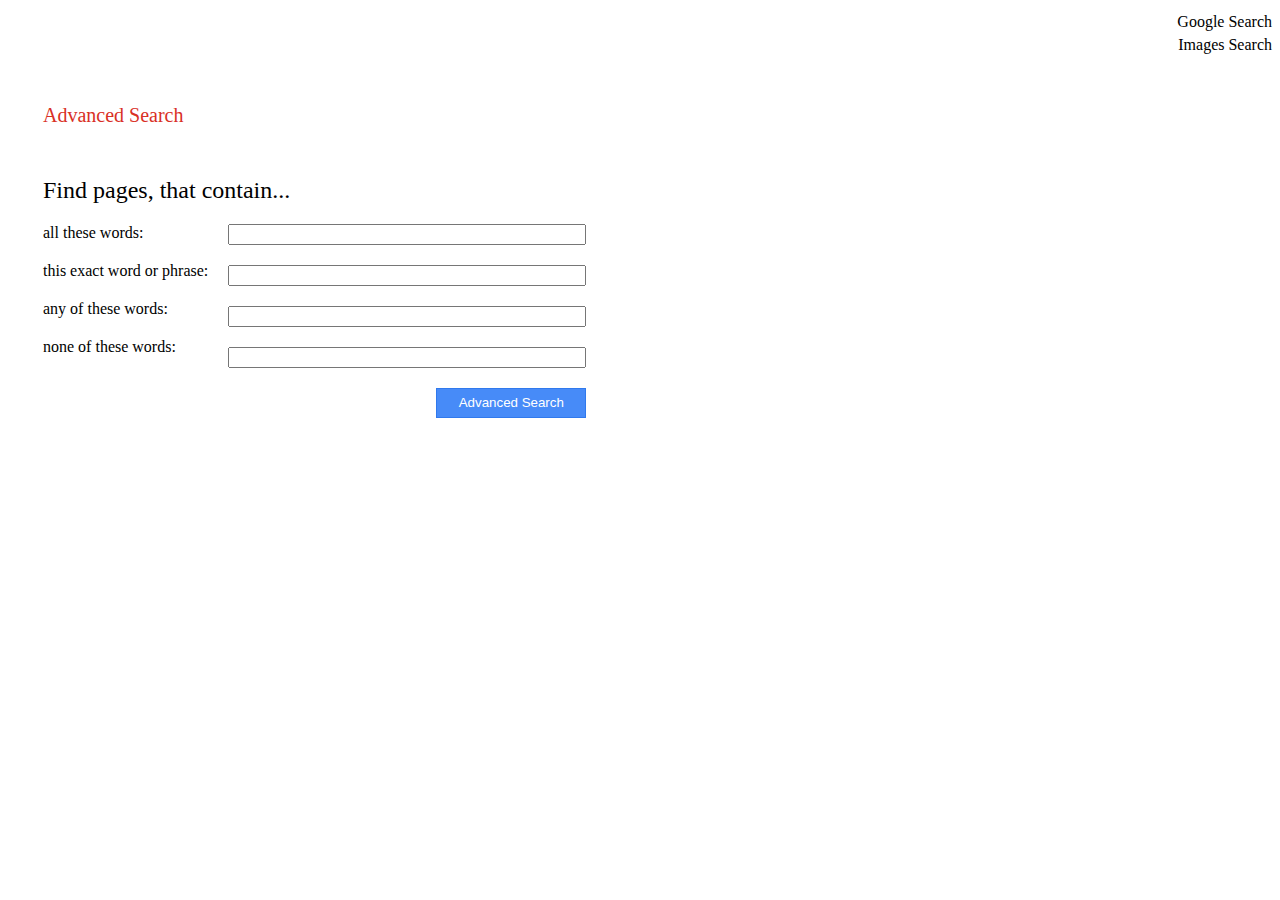
<file: advanced_search.html>
<!DOCTYPE html>
<html lang="en">
  <head>
    <title>Search</title>
    <link rel="stylesheet" href="styles.css">
  </head>
  <body>
    <header>
      <nav class="menu">
        <ul>
          <li><a class="dark-text" href="index.html">Google Search</a></li>
          <li><a class="dark-text" href="image_search.html">Images Search</a></li>
        </ul>
      </nav>
    </header>
    <section class="form_sec">
      <div class="appbar">
        <label>Advanced Search</label>
      </div>
      <div class="find_main">
        <span>Find pages, that contain...</span>
      </div>
      <form class="advanced_form" action="https://www.google.com/search"
        class="main" method="GET"
        name="f">
        <div class="labels">
          <label for="all">all these words:</label>
          <label for="ex">this exact word or phrase:</label>
          <label for="any">any of these words:</label>
          <label for="no">none of these words:</label>
        </div>
        <div class="inputs">
          <input class="all" name="as_q" type="text">
          <input class="ex" name="as_epq" type="text">
          <input class="any" name="as_oq" type="text">
          <input class="no" name="as_eq" type="text">
          <input class="advanced_btn" type="submit" value="Advanced Search">
        </div>
      </form>
    </section>
  </body>
</html>
</file>
<file: styles.css>
html {
  box-sizing: border-box;
}

body,
body::after,
body::before {
  box-sizing: inherit;
}

.dark{
  background-color: rgb(32, 33, 36);
  font-family: arial, sans-serif;
}

a {
  color: white;
  text-decoration: none;
}

ul {
  list-style: none;
  padding: 0;
  margin: 0;
}

nav {
  text-align: right;
}

li {
  padding-top: 5px;
}

a .main{
  align-items: end;
  text-align: right;
}

form.normal_form {
  display: flex;
  flex-direction: column;
}

input.normal_form{
    align-self: center;
    border: none;
    padding: 10px;
    margin: 10px;
    height: 20px;
    width: 500px;
    border:1px solid #eaeaea;
    outline:none;
}
input.normal_form:hover{
    border-color: #a0a0a0 #b9b9b9 #b9b9b9 #b9b9b9;
}
input.normal_form:focus{
    border-color:#4d90fe;
    
}

.img {
  display: flex;
  flex-direction: column;
  align-items: center;

}

.logo{
  margin-top: 220px;
}

input[type="text"].normal_form {
  background-color: transparent;
  margin-top: 30px;
  border-radius: 20px;
  border: 1px solid white;
  color: white;
}

input[type="submit"].normal_form {
  border: none;
  border-radius: 3px;
  background: rgb(48, 49, 52);
  color: white;
  cursor: default;
  font-size: 14px;
  width: 150px;
  height:36px;
}

input[type="submit"].normal_form:hover {
    border: 1px solid #c6c6c6;
}

.subm{
  align-self: center;
}

nav .dark-text{
  color:black;
}

.form_sec{
  margin: 25px 35px;
}

.appbar {
  color: #d93025;
  font-size: 20px;
  margin: 50px 0;
}

.find_main{
  margin: 50px 0 10px 0;
  font-size: 24px;
}

.advanced_form{
  display: flex;
}

.labels, .inputs{
  display: flex;
  flex-direction: column;
}

.inputs input{
  margin: 10px ;
}

.advanced_form input{
  width: 350px;
}

.advanced_form label{
  padding: 10px 10px 10px 0;
}

.advanced_btn{
  align-self: end;
  user-select: none;
  line-height: 100%;
  height: 30px;
  width: 150px !important;
  background-color: rgb(71, 139, 248);
  border: 1px solid #3079ed;
  color: #fff;
}

.advanced_btn:hover{
  background-color: rgb(61, 120, 214);
  border-color: black;
}
</file>
